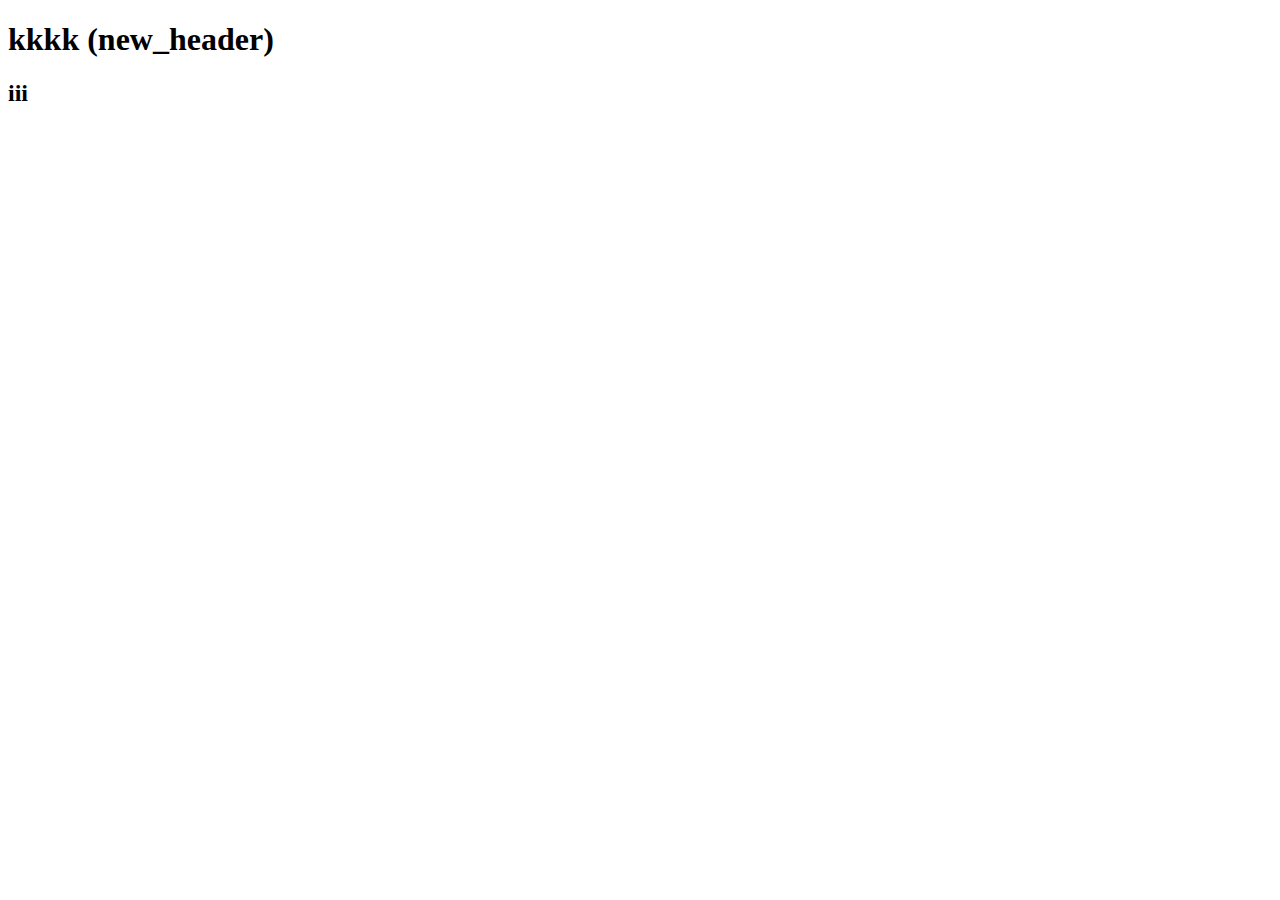
<file: index.html>
<!DOCTYPE html>
<html lang="en">
<head>

    <meta charset="UTF-8">
    <meta name="viewport" content="width=device-width, initial-scale=1.0">
    <meta http-equiv="X-UA-Compatible" content="ie=edge">
    <title>Document</title>
</head>
<header>



    <h1>kkkk (new_header)</h1>
</header>
<body>
  <h2>iii</h2>  
</body>
</html>
</file>
